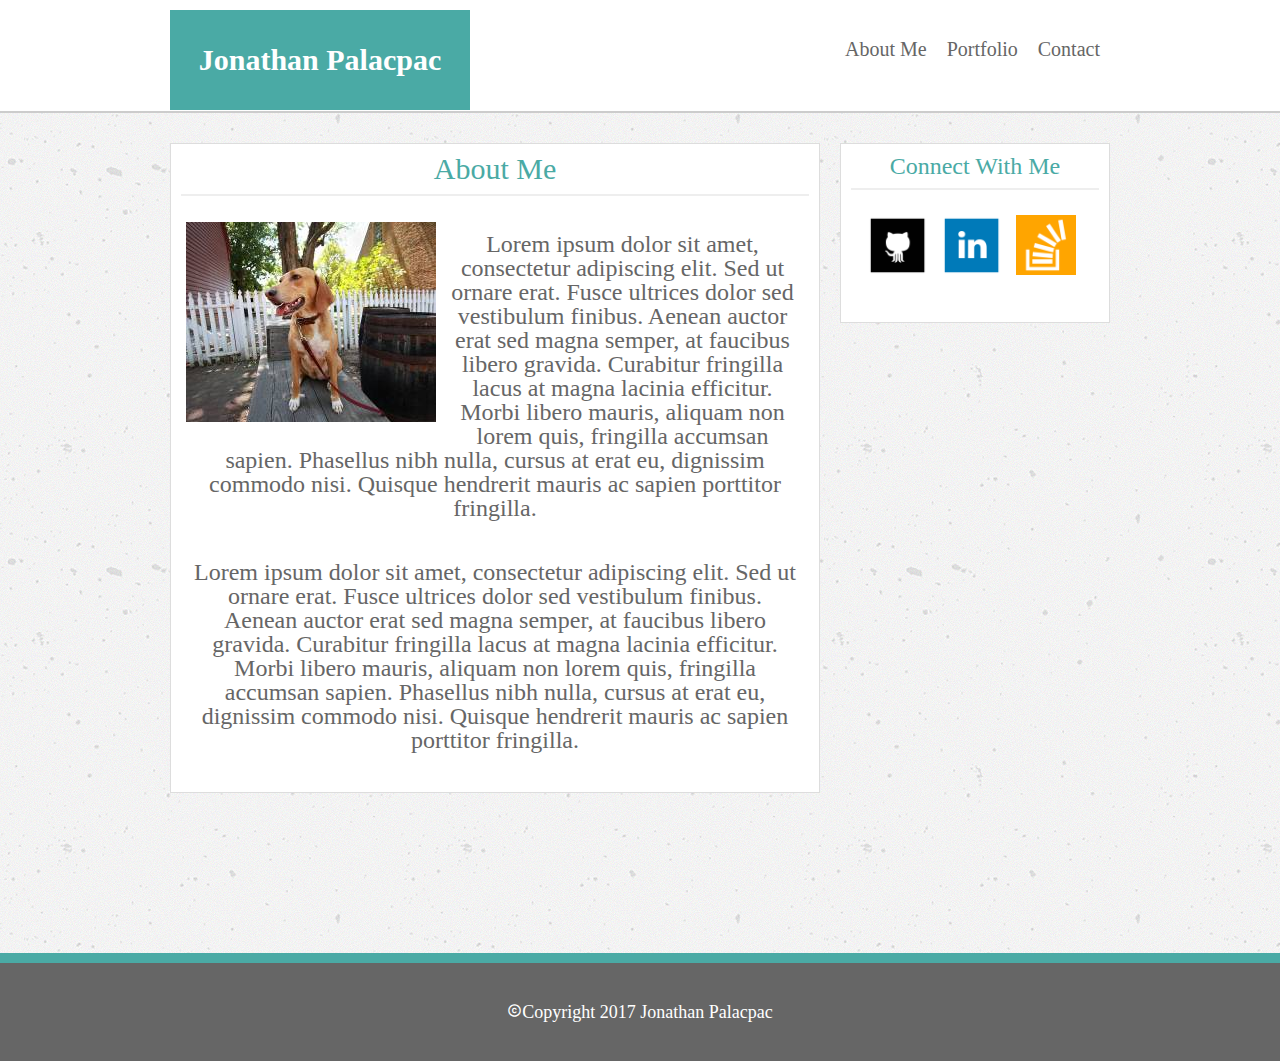
<file: index.html>
<!DOCTYPE html>
<html lang="en-us">
<head>
	<title>About Me</title>
	<link rel="stylesheet" type="text/css" href="assets/CSS/reset.css">
	<link rel="stylesheet" type="text/css" href="assets/CSS/style.css">
	<link href="https://fonts.googleapis.com/icon?family=Material+Icons" rel="stylesheet">
</head>
<body>

<header>
	<div class="wrapper">
		<h1>Jonathan Palacpac</h1>

		<ul>
			<li><a href="contact.html">Contact</a></li>
			<li><a href="portfolio.html">Portfolio</a></li>
			<li><a href="index.html">About Me</a></li>
		</ul>
	</div>	
	</header>

	<section class="wrapper">
		<div id="division">
			<h2>About Me</h2>
			<br>
			<div id="imgprofile"><img src="assets/Images/pup.jpg"></div>
				<p>
				Lorem ipsum dolor sit amet, consectetur adipiscing elit. Sed ut ornare erat. Fusce ultrices dolor sed vestibulum finibus. Aenean auctor erat sed magna semper, at faucibus libero gravida. Curabitur fringilla lacus at magna lacinia efficitur. Morbi libero mauris, aliquam non lorem quis, fringilla accumsan sapien. Phasellus nibh nulla, cursus at erat eu, dignissim commodo nisi. Quisque hendrerit mauris ac sapien porttitor fringilla.
				</p>
				<p>
					Lorem ipsum dolor sit amet, consectetur adipiscing elit. Sed ut ornare erat. Fusce ultrices dolor sed vestibulum finibus. Aenean auctor erat sed magna semper, at faucibus libero gravida. Curabitur fringilla lacus at magna lacinia efficitur. Morbi libero mauris, aliquam non lorem quis, fringilla accumsan sapien. Phasellus nibh nulla, cursus at erat eu, dignissim commodo nisi. Quisque hendrerit mauris ac sapien porttitor fringilla.
				</p>

		</div>
			
			<aside>
				<h2 id="smh2">Connect With Me</h2>
				<div>
				<a href="https://github.com/jpalacpac" target="_blank"><img class="logopic" src="assets/Images/github.png"></a>
				<a href="https://www.linkedin.com/in/jonathan-palacpac-918668139/" target="_blank"><img class="logopic" src="assets/Images/linked.png"></a>
				<a href="" target="_blank"><img class="logopic" src="assets/Images/stack.png"></a>
			</aside>

	</section>
		


	<footer>
		<p class="footer"><i class="material-icons" style=" font-size: 15px">&#xe90c;</i>Copyright 2017 Jonathan Palacpac</p>
	</footer>

</body>
</html>
</file>
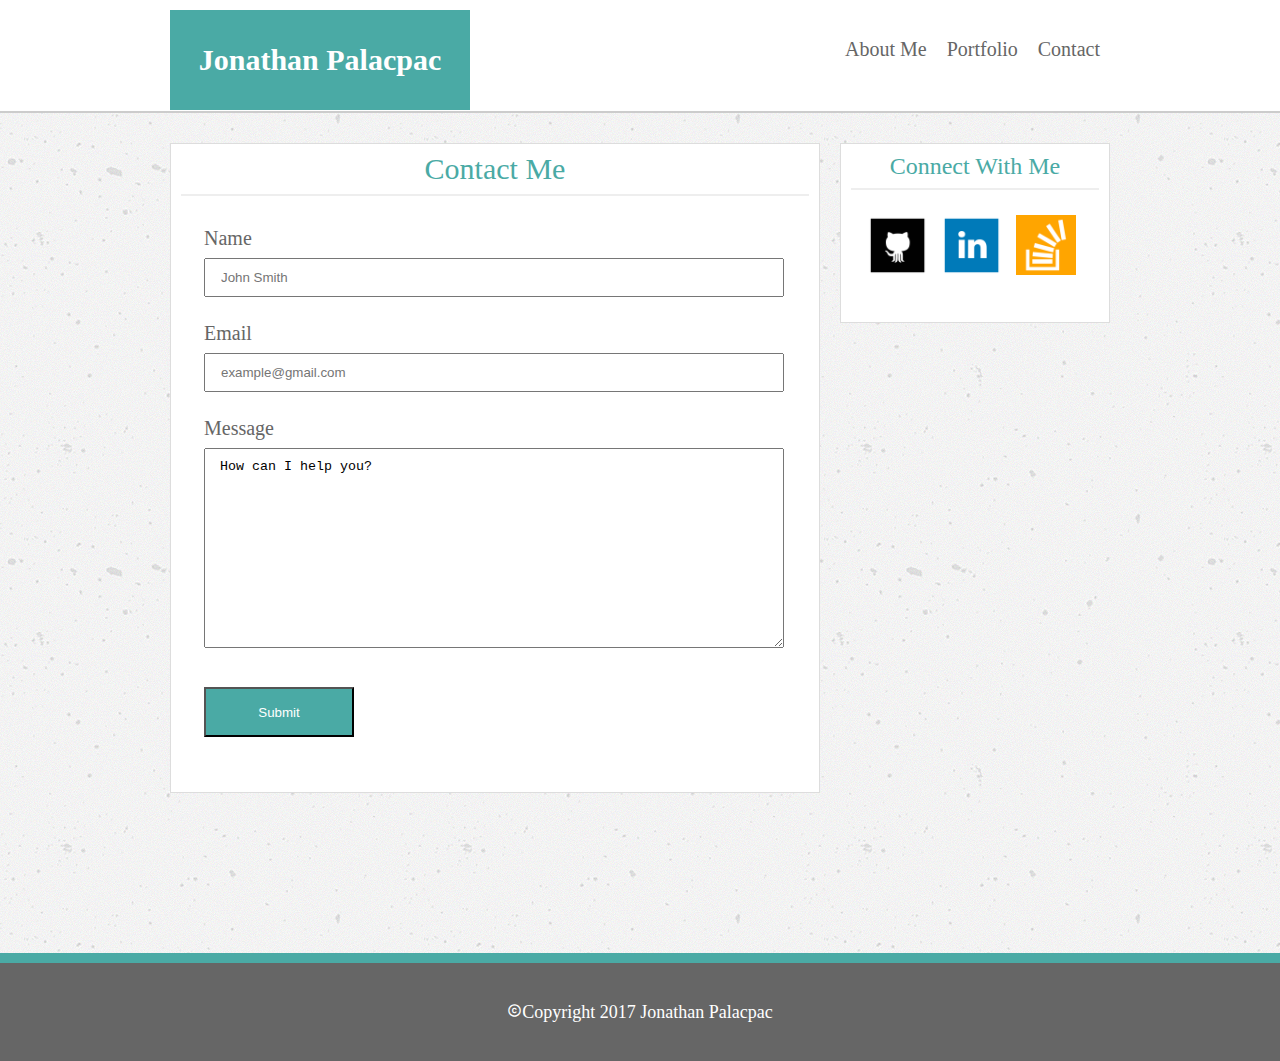
<file: contact.html>
<!DOCTYPE html>
<html lang="en-us">
<head>
	<title>Contact</title>
	<link rel="stylesheet" type="text/css" href="assets/CSS/reset.css">
	<link rel="stylesheet" type="text/css" href="assets/CSS/style.css">
	<link href="https://fonts.googleapis.com/icon?family=Material+Icons" rel="stylesheet">
</head>
<body>

<header>
	<div class="wrapper">
		<h1>Jonathan Palacpac</h1>

		<ul>
			<li><a href="contact.html">Contact</a></li>
			<li><a href="portfolio.html">Portfolio</a></li>
			<li><a href="index.html">About Me</a></li>
		</ul>
	</div>	
	</header>

	<section class="wrapper">
		<div id="division">
			<h2>Contact Me</h2>
			<br> <br>
			
			<form>
				<label for="fname">Name</label>
				<br>
				<input type="text" name="fname" placeholder="John Smith">
				<br>
				<br>
				<label for="lname">Email</label>
				<br>
				<input type="text" name="email" placeholder="example@gmail.com">
				<br>
				<br>
				<label>Message</label>
				<br>
				<textarea>How can I help you?</textarea>
				<br>
				<br>
				<input type="submit" value="Submit">

			</form>

		</div>
			
			<aside>
				<h2 id="smh2">Connect With Me</h2>
				<div>
				<img class="logopic" src="assets/Images/github.png">
				<img class="logopic" src="assets/Images/linked.png">
				<img class="logopic" src="assets/Images/stack.png">
			</aside>

	</section>
		


	<footer>
		<p class="footer"><i class="material-icons" style=" font-size: 15px">&#xe90c;</i>Copyright 2017 Jonathan Palacpac</p>
	</footer>

</body>
</html>
</file>
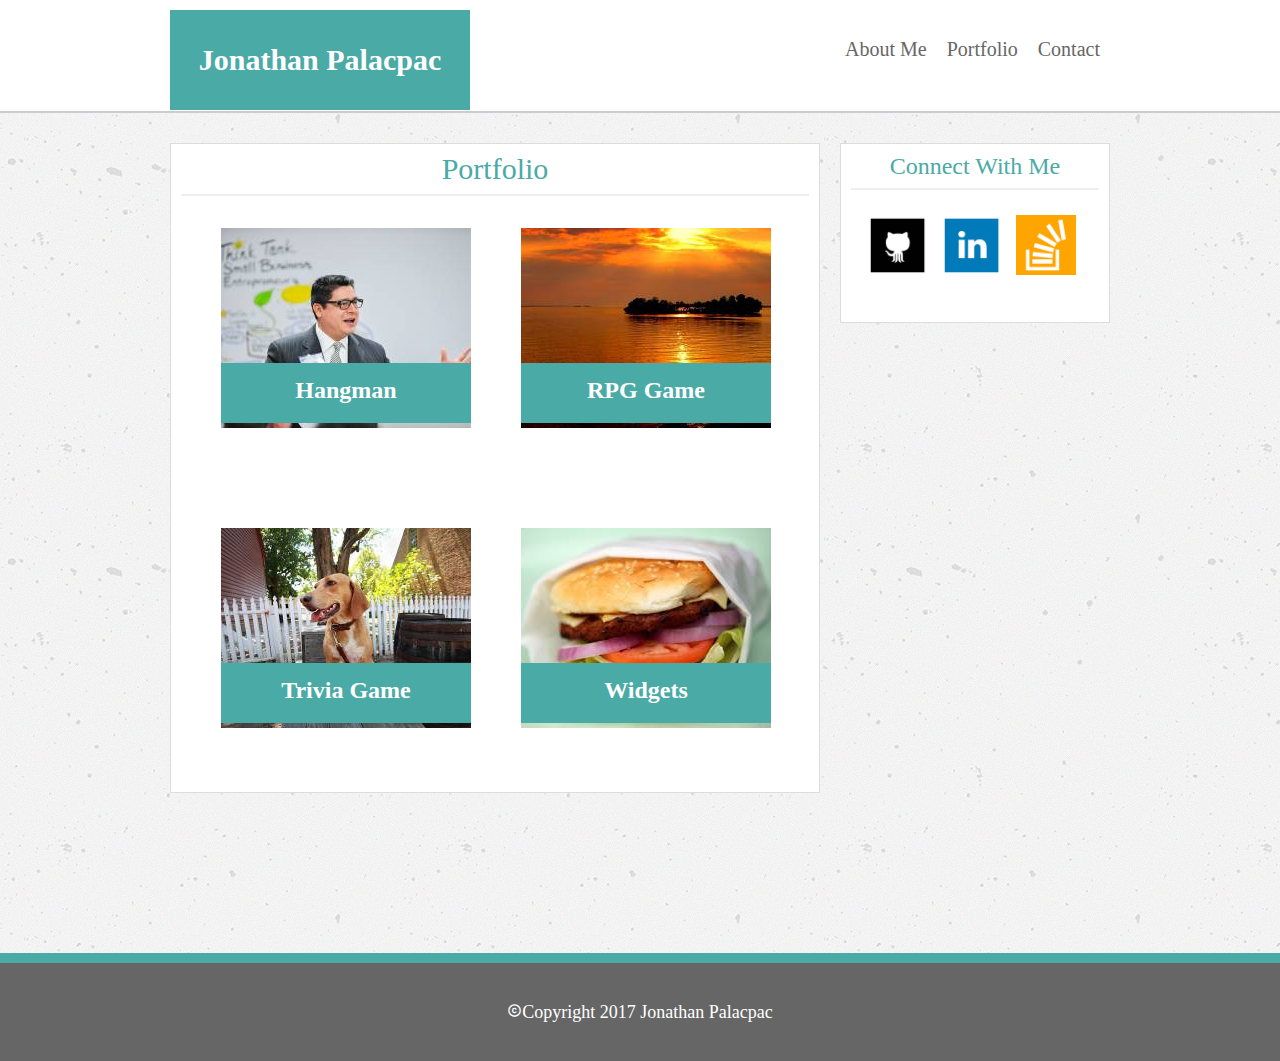
<file: portfolio.html>
<!DOCTYPE html>
<html lang="en-us">
<head>
	<title>Portfolio</title>
	<link rel="stylesheet" type="text/css" href="assets/CSS/reset.css">
	<link rel="stylesheet" type="text/css" href="assets/CSS/style.css">
	<link href="https://fonts.googleapis.com/icon?family=Material+Icons" rel="stylesheet">
</head>
<body>

<header>
	<div class="wrapper">
		<h1>Jonathan Palacpac</h1>

		<ul>
			<li><a href="contact.html">Contact</a></li>
			<li><a href="portfolio.html">Portfolio</a></li>
			<li><a href="index.html">About Me</a></li>
		</ul>
	</div>
	</header>

	<section class="wrapper">
		<div id="division">
			<h2>Portfolio</h2>
			<br>
			<br>
		<div id="container1">
			<img id="image1" src="assets/Images/pic1.jpg">
			<h3 id="text1">Hangman</h3>
		</div>

		<div id="container2">
			<img id="image2" src="assets/Images/pic2.jpg">
			<h3 id="text2">RPG Game</h3>
		</div>
		
		<div id="container3">
			<img id="image3" src="assets/Images/pup.jpg">
			<h3 id="text3">Trivia Game</h3>
		</div>		

		<div id="container4">
			<img id="image4" src="assets/Images/pic3.jpg">
			<h3 id="text4">Widgets</h3>
		</div>

		</div>
			
			<aside>
				<h2 id="smh2">Connect With Me</h2>
				<img class="logopic" src="assets/Images/github.png">
				<img class="logopic" src="assets/Images/linked.png">
				<img class="logopic" src="assets/Images/stack.png">
			</aside>

	</section>
		
	<footer>
		<p class="footer"><i class="material-icons" style=" font-size: 15px">&#xe90c;</i>Copyright 2017 Jonathan Palacpac</p>
	</footer>

</body>
</html>
</file>
<file: assets/CSS/style.css>
* {
	box-sizing: border-box;
}

body{
	margin: 0 0;
	background-image: url("../Images/concrete-texture.png");
	padding: 0;
}

header {
	width: 100%;
	height: 113px;
	background: white;
	border-bottom: 2px solid #cccccc;
}

.wrapper {
	width: 960px;
	margin: 0 auto 0 auto;
	padding: 10px;
}

ul {
	/*position: relative;
	right: 265px;
	top: 20px;*/
    list-style-type: none;
    margin: 0;
    padding: 0;
    overflow: auto;
}

li {
	margin-top: 15px;
	font-size: 20px;
    float: right;

}

li a {
    display: block;
    color: #666;
    text-align: center;
    padding: 14px 10px;
    text-decoration: none;
}

h1 {
	font-size: 30px;
	font-weight: bolder;
	clear: both;
	color: white;
	float: left;
	background: #4aaaa5;
	height: 100px;
	width: 300px;
	text-align: center;
	padding-top: 35px
}


#division {
	border: 1px solid #dddddd;
	position: relative;
	top: 20px;
	height: 650px;
	width: 650px;
	background: #ffffff;
}

h2 {
	margin: 0 10px 0 10px;
	font-size: 30px;
	color: #4aaaa5;
	font-family: 'Georgia',Times, Times, serif;
	border-width: 100px;
	border-bottom: 2px solid #eee;
	text-align: center;
	padding: 10px;
	background: white;
}

#smh2 {
	font-size: 24px
}

h3 {
	text-align: center;
	padding-top: 15px;
	height: 60px;
	width: 250px;
	color: white;
	background: #4aaaa5;

}

#imgprofile {
	float: left;
	width: 250px
	height: 200px;
	margin: 5px 5px 5px 10px;
	padding: 5px;
}

p {
	color: #666666;
	font-size: 24px;
	text-align: center;
	padding: 20px;
}

.footer{
	font-size: 18px;
	color: white;
}

aside {
	position: relative;
	padding: 10p;
	top: -630px;
	left: 0px;
	float: right;
	width: 270px;
	height: 180px;
	background: white;
	border: 1px solid #dddddd;
}

.logopic {
	position: relative;
	top: 20px;
	left: 22px;
	margin: 5px;
	height: 60px;
	width: 60px;
}


footer {
	clear: both;
	width: 100%;
	border-top: 10px solid #4aaaa5;
	clear: both;
	padding:20px;
	background: #666666;
}

label {
	font-size: 20px;
	color: #666666;
	margin: 10px 33px;
}

input[type=text] {
	width: 580px;
	padding: 10px 15px;
	margin: 10px 33px;
}

textarea {
	width: 580px;
	height: 200px;
	padding: 10px 15px;
	margin: 10px 33px;

}

input[type=submit] {
	margin: 10px 33px;
	width: 150px;
	height: 50px;
	background: #4aaaa5;
	color: white;
}

#container1 {
	height: 200px;
	width: 250px;
	position: relative;
	left: 50px;
	background-color: blue;
}

#image1 {
	position: absolute;
	left: 0;
	top: 0;
}

#text1 {
	z-index: 10;
	position: absolute;
	font-size: 24px;
	font-weight: bold;
	left: 0;
	bottom: 5px;
}

#container2 {
	height: 200px;
	width: 250px;
	position: relative;
	left: 350px;
	top: -200px;
	background-color: blue;
}

#image2 {
	position: absolute;
	left: 0;
	top: 0;
}

#text2 {
	z-index: 10;
	position: absolute;
	font-size: 24px;
	font-weight: bold;
	left: 0;
	bottom: 5px;
}

#container3 {
	height: 200px;
	width: 250px;
	position: relative;
	left: 50px;
	top: -100px;
	background-color: blue;
}

#image3 {
	position: absolute;
	left: 0;
	top: 0;
}

#text3 {
	z-index: 10;
	position: absolute;
	font-size: 24px;
	font-weight: bold;
	left: 0;
	bottom: 5px;
}

#container4 {
	height: 200px;
	width: 250px;
	position: relative;
	left: 350px;
	top: -300px;
	background-color: blue;
}

#image4 {
	position: absolute;
	left: 0;
	top: 0;
}

#text4 {
	z-index: 10;
	position: absolute;
	font-size: 24px;
	font-weight: bold;
	left: 0;
	bottom: 5px;
}
</file>
